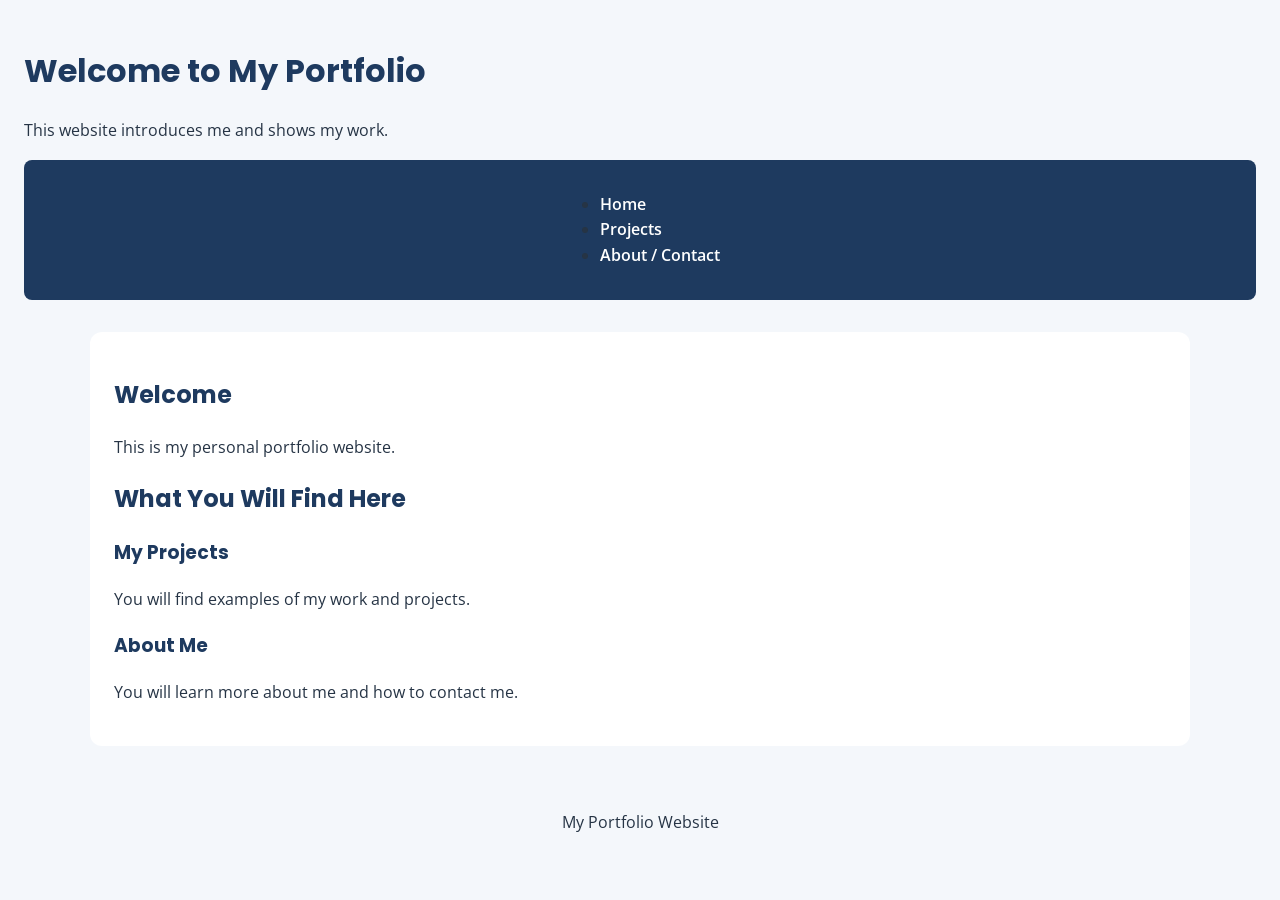
<file: index.html>
<!DOCTYPE html>
<html lang="en">
<head>
    <meta charset="UTF-8">
    <meta name="viewport" content="width=device-width, initial-scale=1.0">
    <title>Home | My Portfolio</title>
    <link rel="stylesheet" href="style.css">
</head>
<body>

    <header>
        <h1>Welcome to My Portfolio</h1>
        <p>This website introduces me and shows my work.</p>
    </header>

    <nav>
        <ul>
            <li><a href="index.html">Home</a></li>
            <li><a href="projects.html">Projects</a></li>
            <li><a href="about.html">About / Contact</a></li>
        </ul>
    </nav>

    <main>
        <section>
            <h2>Welcome</h2>
            <p>This is my personal portfolio website.</p>
        </section>

        <section>
            <h2>What You Will Find Here</h2>
            <h3>My Projects</h3>
            <p>You will find examples of my work and projects.</p>

            <h3>About Me</h3>
            <p>You will learn more about me and how to contact me.</p>
        </section>
    </main>

    <footer>
        <p>My Portfolio Website</p>
    </footer>

</body>
</html>
</file>
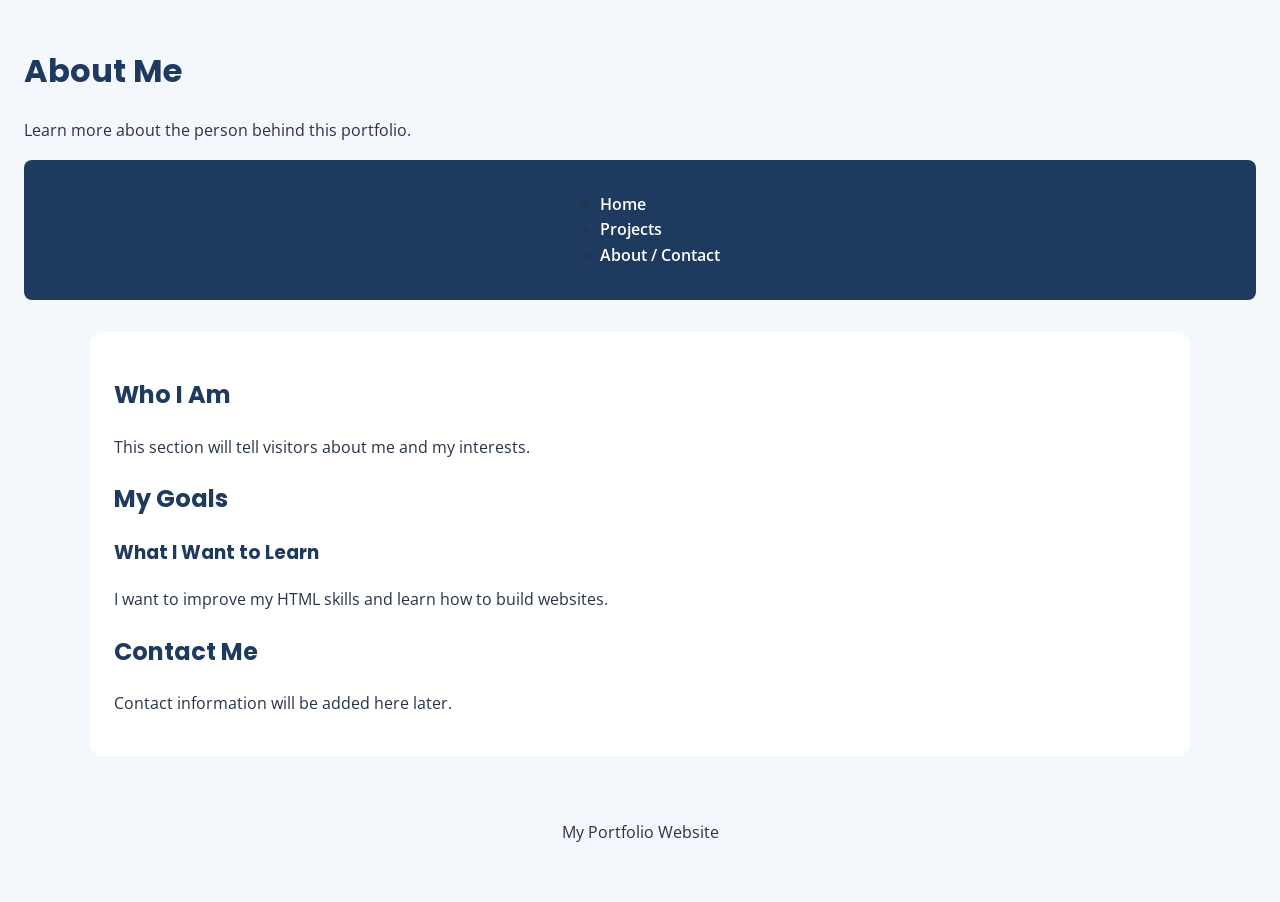
<file: about.html>
<!DOCTYPE html>
<html lang="en">
<head>
    <link rel="stylesheet" href="style.css">
    <meta charset="UTF-8">
    <meta name="viewport" content="width=device-width, initial-scale=1.0">
    <title>About / Contact | My Portfolio</title>
</head>
<body>

    <header>
        <h1>About Me</h1>
        <p>Learn more about the person behind this portfolio.</p>
    </header>

    <nav>
        <ul>
            <li><a href="index.html">Home</a></li>
            <li><a href="projects.html">Projects</a></li>
            <li><a href="about.html">About / Contact</a></li>
        </ul>
    </nav>

    <main>
        <section>
            <h2>Who I Am</h2>
            <p>This section will tell visitors about me and my interests.</p>
        </section>

        <section>
            <h2>My Goals</h2>
            <h3>What I Want to Learn</h3>
            <p>I want to improve my HTML skills and learn how to build websites.</p>
        </section>

        <section>
            <h2>Contact Me</h2>
            <p>Contact information will be added here later.</p>
        </section>
    </main>

    <footer>
        <p>My Portfolio Website</p>
    </footer>

</body>
</html>
</file>
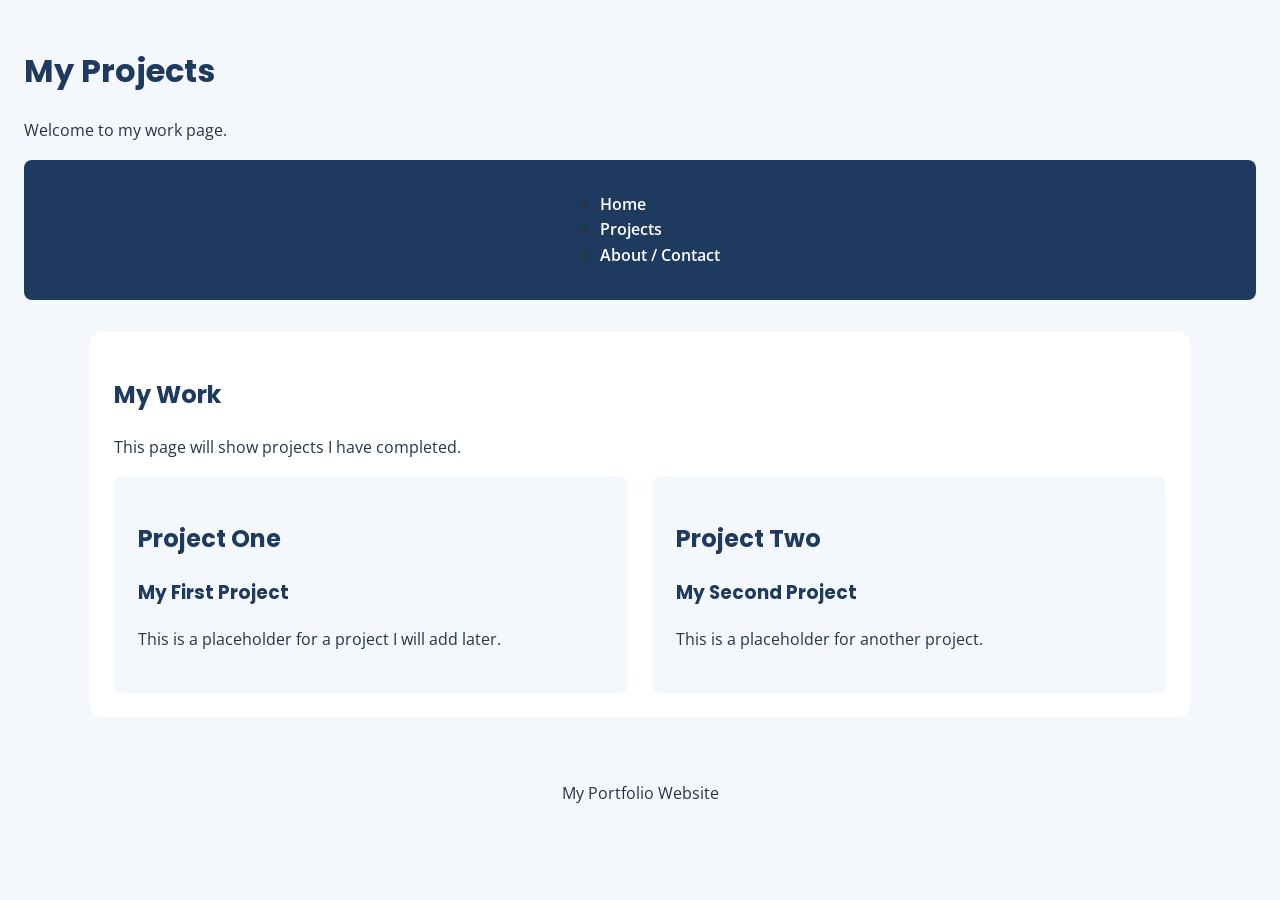
<file: projects.html>
<!DOCTYPE html>
<html lang="en">
<head>
    <link rel="stylesheet" href="style.css">
    <meta charset="UTF-8">
    <meta name="viewport" content="width=device-width, initial-scale=1.0">
    <title>Projects | My Portfolio</title>
</head>
<body>

    <header>
        <h1>My Projects</h1>
        <p>Welcome to my work page.</p>
    </header>

    <nav>
        <ul>
            <li><a href="index.html">Home</a></li>
            <li><a href="projects.html">Projects</a></li>
            <li><a href="about.html">About / Contact</a></li>
        </ul>
    </nav>

    <main>
        <section>
            <h2>My Work</h2>
            <p>This page will show projects I have completed.</p>
        </section>

        <div class="projects">
        <section class="project-card">
            <h2>Project One</h2>
            <h3>My First Project</h3>
            <p>This is a placeholder for a project I will add later.</p>
        </section>

        <section class="project-card">
            <h2>Project Two</h2>
            <h3>My Second Project</h3>
            <p>This is a placeholder for another project.</p>
        </section>
            </div>
    </main>

    <footer>
        <p>My Portfolio Website</p>
    </footer>

</body>
</html>
</file>
<file: style.css>
/* Google Fonts */
@import url('https://fonts.googleapis.com/css2?family=Open+Sans:wght@400;600;700&family=Poppins:wght@500;600;700&display=swap');

/* Color palette */
:root {
  --primary: #1e3a5f;
  --secondary: #3b82f6;
  --background: #f4f7fb;
  --text: #263445;
  --white: #ffffff;
}

/* General styling */
* {
  box-sizing: border-box;
}

body {
  margin: 0;
  padding: 24px;
  background-color: var(--background);
  color: var(--text);
  font-family: 'Open Sans', sans-serif;
  line-height: 1.6;
}

h1, h2, h3 {
  font-family: 'Poppins', sans-serif;
  color: var(--primary);
}

h1 {
  font-size: 32px;
}

p {
  margin-bottom: 16px;
}

a {
  color: var(--secondary);
  text-decoration: none;
}

a:hover {
  text-decoration: underline;
}

/* Navigation */
nav {
  display: flex;
  justify-content: center;
  flex-wrap: wrap;
  gap: 24px;
  padding: 16px;
  background-color: var(--primary);
  border-radius: 8px;
}

nav a {
  color: var(--white);
  font-weight: 600;
}

/* Main content */
main {
  max-width: 1100px;
  margin: 32px auto;
  padding: 24px;
  background-color: var(--white);
  border-radius: 12px;
}

/* Multi-column layout */
.projects {
  display: grid;
  grid-template-columns: repeat(2, 1fr);
  gap: 24px;
}

.project-card {
  padding: 24px;
  background-color: var(--background);
  border-radius: 8px;
}

/* ID selector */
#contact {
  padding: 24px;
  background-color: #e5efff;
  border-radius: 8px;
}

/* Footer */
footer {
  margin-top: 32px;
  padding: 16px;
  text-align: center;
}

/* Tablet */
@media (max-width: 768px) {
  body {
    padding: 16px;
  }

  .projects {
    grid-template-columns: 1fr;
  }

  main {
    padding: 16px;
  }
}

/* Mobile */
@media (max-width: 480px) {
  body {
    padding: 8px;
  }

  h1 {
    font-size: 24px;
  }

  nav {
    flex-direction: column;
    align-items: center;
    gap: 8px;
  }
}
</file>
